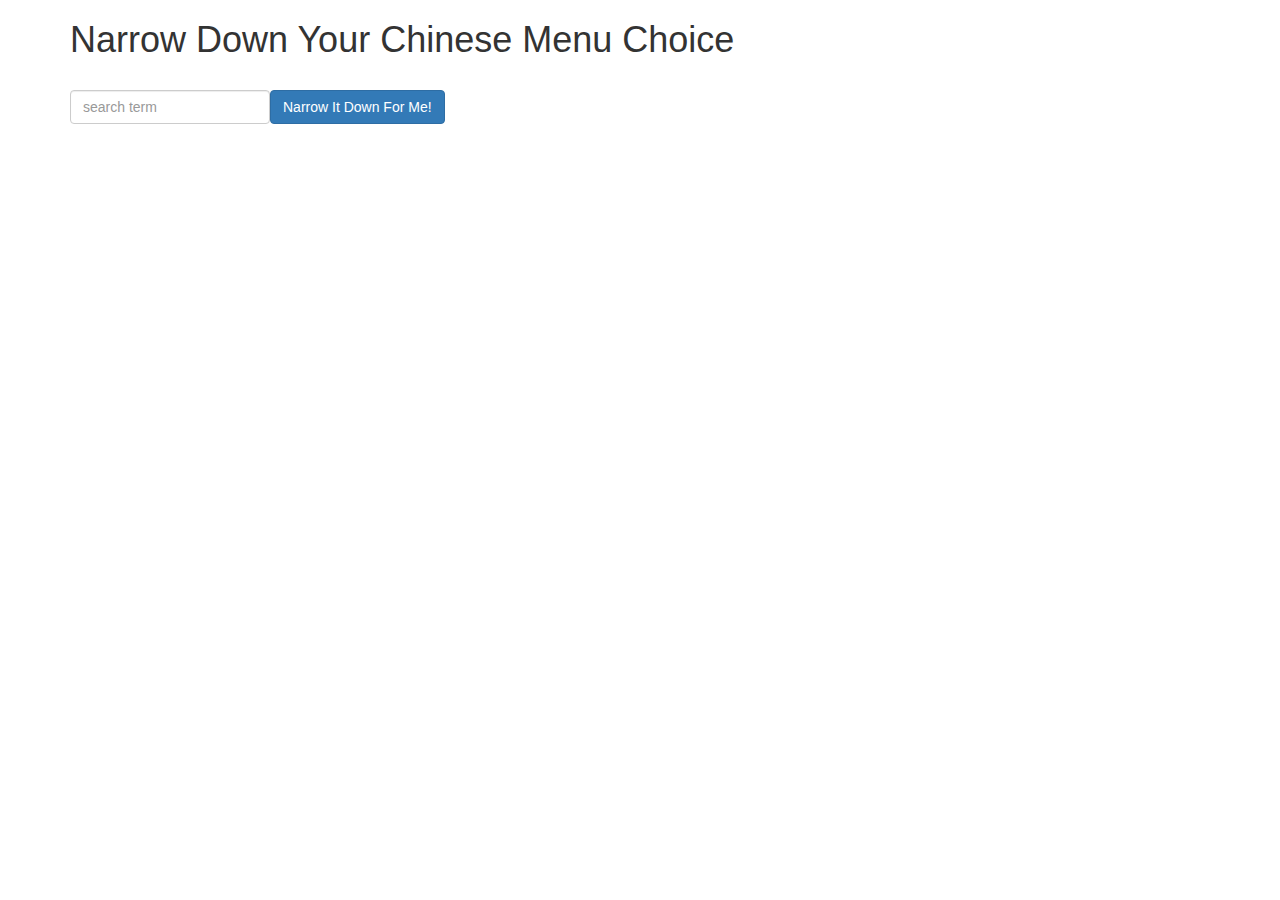
<file: assignments/assignment3/index.html>
<!doctype html>
<html lang="en" ng-app='NarrowItDownApp'>
  <head>
    <title>Narrow Down Your Menu Choice</title>
    <meta name="viewport" content="width=device-width, initial-scale=1">
    <script src="angular.min.js"></script>
    <script src="app.js"></script>
	<link rel="stylesheet" href="styles/bootstrap.min.css">
    <link rel="stylesheet" href="styles/styles.css">
  </head>
<body>
<form>
   <div class="container" ng-controller='NarrowItDownController as controller'>
    <h1>Narrow Down Your Chinese Menu Choice</h1>

    <div>
      <input ng-model="controller.searchTerm" type="text" placeholder="search term" class="form-control">
    </div>
    <div>
      <button ng-click="controller.getMatchedMenuItems();" class="btn btn-primary">Narrow It Down For Me!</button>
    </div>
	<div class="form-group">
		<!-- found-items should be implemented as a component -->
		<found-items found-itms="controller.found" on-remove="controller.removeItem(index)" searching="controller.searching"></found-items>
	</div>
  </div>
</form>
</body>
</html>
</file>
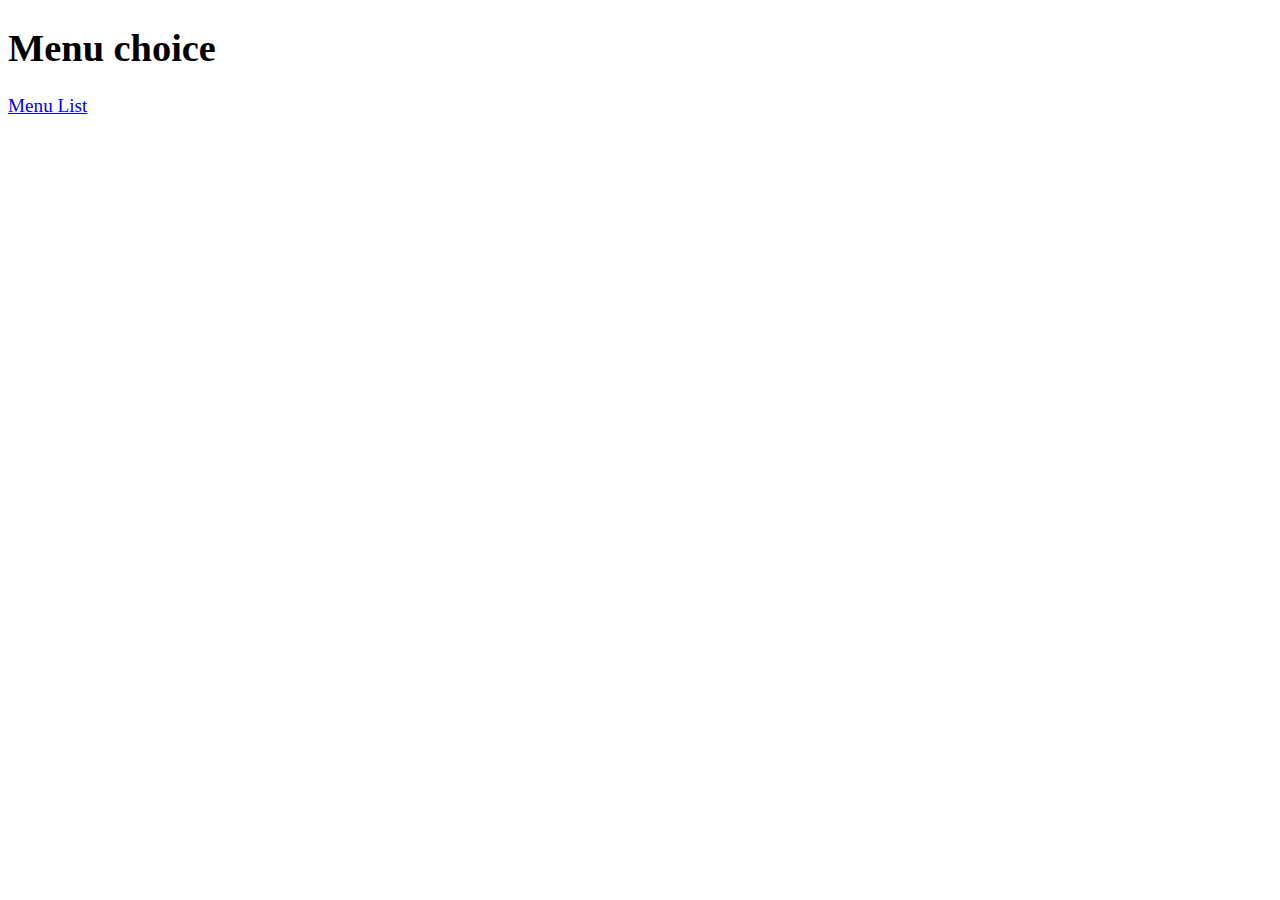
<file: assignments/assignment4/index.html>
<!doctype html>
<html lang="en" ng-app='MenuApp'>
  <head>
    <title>RESTAURANT MENU REST API</title>
    <meta name="viewport" content="width=device-width, initial-scale=1">
    <link rel="stylesheet" href="css/styles.css">
  </head>
<body>
	
	<h1>Menu choice</h1>

	<ui-view></ui-view>
	
	<loading-spinner></loading-spinner>

	<script src="angular.min.js"></script>
	<script src="angular-ui-router.min.js"></script>
	<!-- Modules -->
	<script src="data.module.js"></script>
    <script src="menuapp.module.js"></script>
	<script src="spinner/spinner.module.js"></script>
	<!-- routes -->
	<script src="routes.js"></script>
	<!-- Artifacts -->
	<script src="menuapp.constant.js"></script>
	<script src="menudata.service.js"></script>
	<script src="categories.component.js"></script>
	<script src="menuapp.controller.js"></script>
	<script src="items.component.js"></script>
	<script src="menuapp.itemcontroller.js"></script>
	
	<script src="spinner/loadingspinner.component.js"></script>
</body>
</html>
</file>
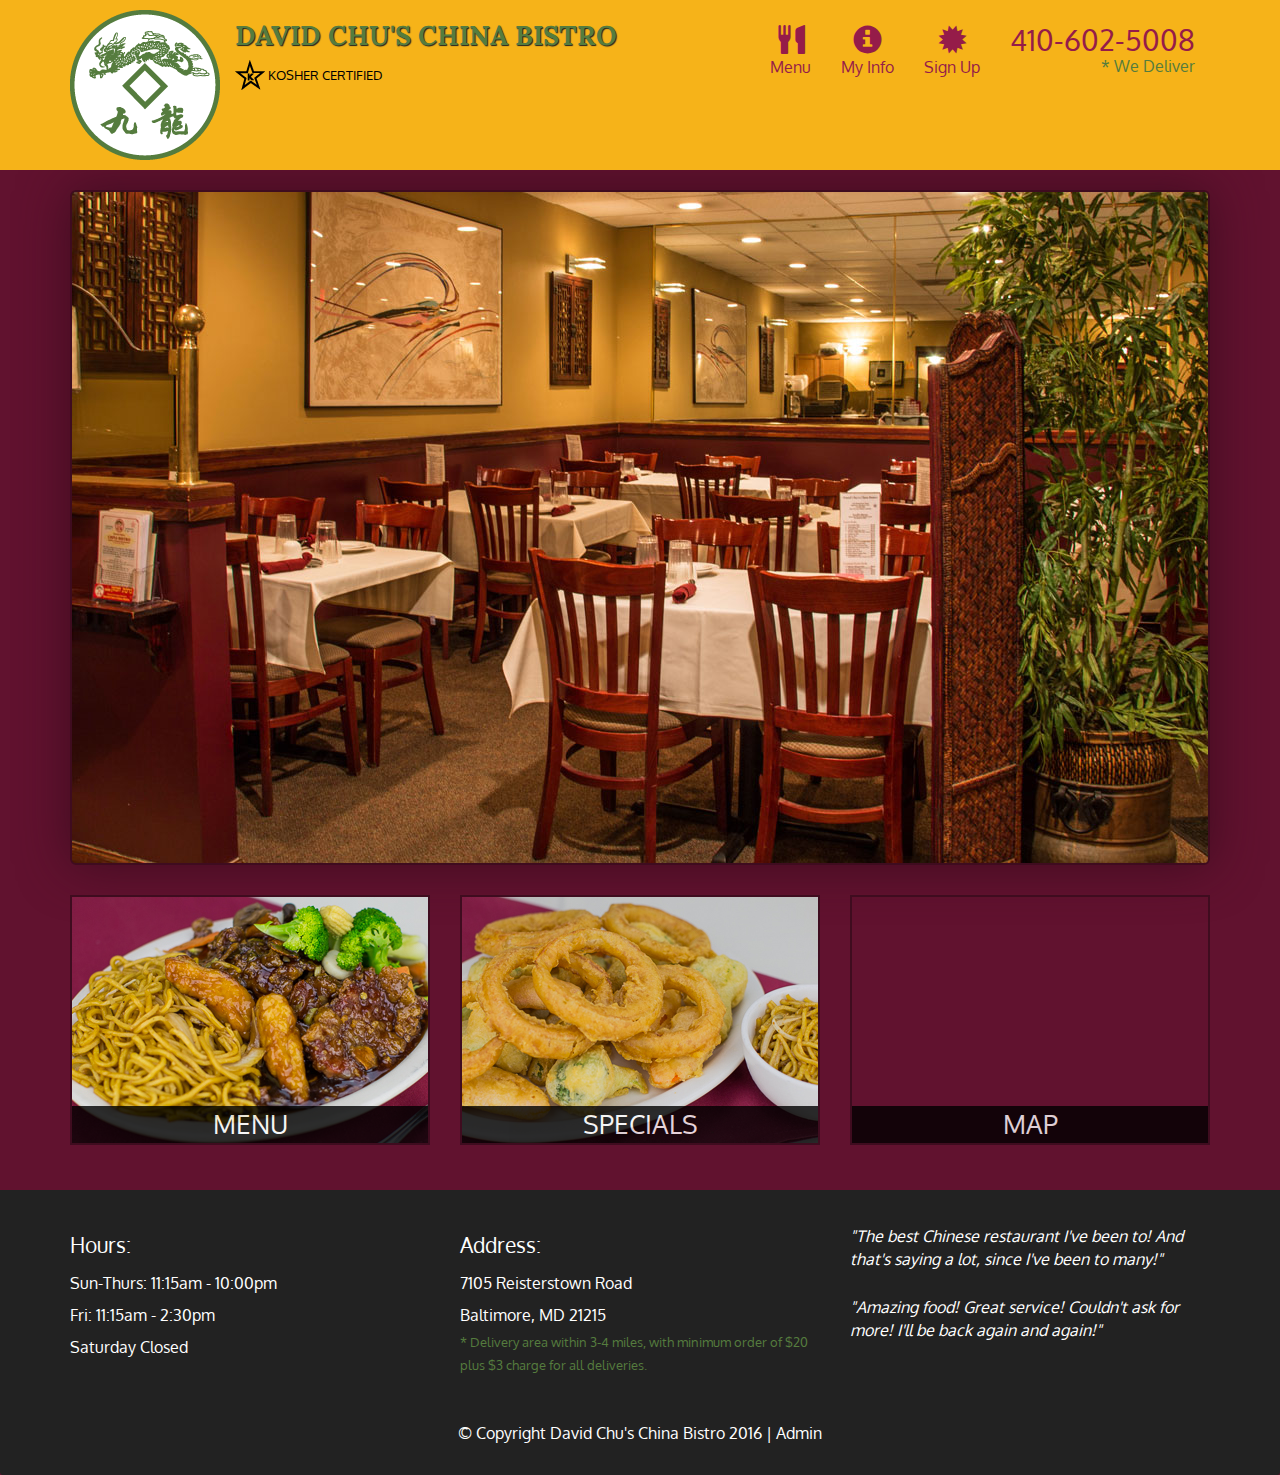
<file: assignments/assignment5/index.html>
<!DOCTYPE html>
<html lang="en">
  <head>
    <meta charset="utf-8">
    <meta http-equiv="X-UA-Compatible" content="IE=edge">
    <meta name="viewport" content="width=device-width, initial-scale=1">
    <title>David Chu's China Bistro</title>
    <link href='https://fonts.googleapis.com/css?family=Oxygen:400,300,700' rel='stylesheet' type='text/css'>
    <link href='https://fonts.googleapis.com/css?family=Lora' rel='stylesheet' type='text/css'>
    <link rel="stylesheet" href="css/bootstrap.min.css">
    <link rel="stylesheet" href="css/restaurant.css">
    <link rel="stylesheet" href="css/common.css">
  </head>
  <body ng-app="restaurant" ng-strict-di>

    <!-- Fixed position loading indicator -->
    <loading class="loading-indicator"></loading>

    <header>
      <nav id="header-nav" class="navbar navbar-default">
        <div class="container">
          <div class="navbar-header">
            <a href="index.html" class="pull-left visible-md visible-lg">
              <div id="logo-img" alt="Logo image"></div>
            </a>

            <div class="navbar-brand">
              <a href="index.html"><h1>David Chu's China Bistro</h1></a>
              <p>
              <img src="images/star-k-logo.png" alt="Kosher certification">
              <span>Kosher Certified</span>
              </p>
            </div>

            <button id="navbarToggle" type="button" class="navbar-toggle collapsed" data-toggle="collapse" data-target="#collapsable-nav" aria-expanded="false">
              <span class="sr-only">Toggle navigation</span>
              <span class="icon-bar"></span>
              <span class="icon-bar"></span>
              <span class="icon-bar"></span>
            </button>
          </div>

          <div id="collapsable-nav" class="collapse navbar-collapse">
            <ul id="nav-list" class="nav navbar-nav navbar-right">
              <li id="navHomeButton" class="visible-xs">
                <a href="index.html">
                  <span class="glyphicon glyphicon-home"></span> Home</a>
              </li>
              <li id="navMenuButton" ui-sref-active="active">
                <a ui-sref="public.menu">
                  <span class="glyphicon glyphicon-cutlery"></span><br class="hidden-xs"> Menu</a>
              </li>
              <li ui-sref-active="active">
                <a ui-sref="public.myInfo">
                  <span class="glyphicon glyphicon-info-sign"></span><br class="hidden-xs"> My Info</a>
              </li>
              <li ui-sref-active="active">
                <a ui-sref="public.signUp">
                  <span class="glyphicon glyphicon-certificate"></span><br class="hidden-xs"> Sign Up</a>
              </li>
              <li id="phone" class="hidden-xs">
                <a href="tel:410-602-5008">
                  <span>410-602-5008</span></a><div>* We Deliver</div>
              </li>
            </ul><!-- #nav-list -->
          </div><!-- .collapse .navbar-collapse -->
        </div><!-- .container -->
      </nav><!-- #header-nav -->
    </header>

    <div id="call-btn" class="visible-xs">
      <a class="btn" href="tel:410-602-5008">
        <span class="glyphicon glyphicon-earphone"></span>
        410-602-5008
      </a>
    </div>
    <div id="xs-deliver" class="text-center visible-xs">* We Deliver</div>

    <ui-view>
      <div class="text-center initial-loading">
        <h2>Loading Site...</h2>
      </div>
    </ui-view>

    <footer class="panel-footer">
      <div class="container">
        <div class="row">
          <section id="hours" class="col-sm-4">
            <span>Hours:</span><br>
            Sun-Thurs: 11:15am - 10:00pm<br>
            Fri: 11:15am - 2:30pm<br>
            Saturday Closed
            <hr class="visible-xs">
          </section>
          <section id="address" class="col-sm-4">
            <span>Address:</span><br>
            7105 Reisterstown Road<br>
            Baltimore, MD 21215
            <p>* Delivery area within 3-4 miles, with minimum order of $20 plus $3 charge for all deliveries.</p>
            <hr class="visible-xs">
          </section>
          <section id="testimonials" class="col-sm-4">
            <p>"The best Chinese restaurant I've been to! And that's saying a lot, since I've been to many!"</p>
            <p>"Amazing food! Great service! Couldn't ask for more! I'll be back again and again!"</p>
          </section>
        </div>
        <div class="text-center">
          &copy; Copyright David Chu's China Bistro 2016 |
          <a ui-sref="admin.auth">Admin</a></div>
      </div>
    </footer>

    <!-- Libs -->
    <script src="lib/jquery-2.1.4.min.js"></script>
    <script src="lib/bootstrap.min.js"></script>
    <script src="lib/angular.min.js"></script>
    <script src="lib/angular-ui-router.min.js"></script>

    <!-- Main Restaurant Module -->
    <script src="src/restaurant.module.js"></script>

    <!-- Common Module -->
    <script src="src/common/common.module.js"></script>
    <script src="src/common/loading/loading.component.js"></script>
    <script src="src/common/loading/loading.interceptor.js"></script>
    <script src="src/common/menu.service.js"></script>

    <!-- Public Module -->
    <script src="src/public/public.module.js"></script>
    <script src="src/public/public.routes.js"></script>
    <script src="src/public/menu/menu.controller.js"></script>
    <script src="src/public/menu-category/menu-category.component.js"></script>
    <script src="src/public/menu-items/menu-items.controller.js"></script>
    <script src="src/public/menu-item/menu-item.component.js"></script>

	<!-- Assignment files -->
	<script src="src/public/my-info/my-info.controller.js"></script>
	<script src="src/public/sign-up/sign-up.controller.js"></script>
	<script src="src/common/signup.service.js"></script>
	
    <!-- ADMIN SITE -->

    <!--Application files -->

  </body>

</html>
</file>
<file: assignments/assignment3/styles/styles.css>
h1 {
  margin-bottom: 30px;
}
input[type="text"] {
  width: 200px;
  float: left;
}
.narrow-button {
  float: left;
  margin-left: 10px;
}
.loader {
  display: none;
  margin-left: 5px;
  font-size: 10px;
  float: left;
  border-top: 1.1em solid rgba(147, 147, 147, 0.2);
  border-right: 1.1em solid rgba(147, 147, 147, 0.2);
  border-bottom: 1.1em solid rgba(147, 147, 147, 0.2);
  border-left: 1.1em solid #676767;
  -webkit-transform: translateZ(0);
  -ms-transform: translateZ(0);
  transform: translateZ(0);
  -webkit-animation: load8 1.1s infinite linear;
  animation: load8 1.1s infinite linear;
}
.loader,
.loader:after {
  border-radius: 50%;
  width: 3em;
  height: 3em;
}
@-webkit-keyframes load8 {
  0% {
    -webkit-transform: rotate(0deg);
    transform: rotate(0deg);
  }
  100% {
    -webkit-transform: rotate(360deg);
    transform: rotate(360deg);
  }
}
@keyframes load8 {
  0% {
    -webkit-transform: rotate(0deg);
    transform: rotate(0deg);
  }
  100% {
    -webkit-transform: rotate(360deg);
    transform: rotate(360deg);
  }
}
</file>
<file: assignments/assignment4/css/styles.css>
body {
  font-size: 1.2em;
}

.error {
  color: red;
  font-weight: bold;
  display: none;
}

.loading-icon {
  position: absolute;
  left: 50%;
  top: 10px;
}

li[ui-sref]:hover {
  display: inline-block;
  cursor: pointer;
  border: solid black 1px;
  padding-left: 5px;
  padding-right: 5px;
}
</file>
<file: assignments/assignment5/css/restaurant.css>
body {
  font-size: 16px;
  color: #fff;
  background-color: #61122f;
  font-family: 'Oxygen', sans-serif;
}

fieldset {
  font-size: 16px;
  color: #fabada;
  font-family: 'Oxygen', sans-serif;
  border: 1px solid #e0e0e0;
  padding: 10px;
}

fieldset input {
  font-size: 20px;
  color: black;
  font-family: 'Oxygen', sans-serif;
}

fieldset button {
  color: black;
  font-weight: bold;
}

#review{
	color: yellow;
}

#success{
	color: green;
	font-weight: bold;
}

#menu_item_img{
	margin: 0 auto;
}

:disabled {
   color: gray; 
}

legend {
    border-style: none;
    border-width: 0;
    font-size: 24px;
    line-height: 43px;
    margin-bottom: 0;
    width: auto;
    padding: 0 10px;
	color: #fabada;
    border: 1px solid #e0e0e0;
}

fieldset span {
	color: yellow;
}

.initial-loading {
  margin-top: 60px;
}

/** HEADER **/
#header-nav {
  background-color: #f6b319;
  border-radius: 0;
  border: 0;
}

#logo-img {
  background: url('../images/restaurant-logo_large.png') no-repeat;
  width: 150px;
  height: 150px;
  margin: 10px 15px 10px 0;
}

.navbar-brand {
  padding-top: 25px;
}
.navbar-brand h1 { /* Restaurant name */
  font-family: 'Lora', serif;
  color: #557c3e;
  font-size: 1.5em;
  text-transform: uppercase;
  font-weight: bold;
  text-shadow: 1px 1px 1px #222;
  margin-top: 0;
  margin-bottom: 0;
  line-height: .75;
}
.navbar-brand a:hover, .navbar-brand a:focus {
  text-decoration: none;
}
.navbar-brand p { /* Kosher cert */
  color: #000;
  text-transform: uppercase;
  font-size: .7em;
  margin-top: 15px;
}
.navbar-brand p span { /* Star-K */
  vertical-align: middle;
}

#nav-list {
  margin-top: 10px;
}
#nav-list a {
  color: #951C49;
  text-align: center;
}
#nav-list a:hover {
  background: #E7E7E7;
}
#nav-list a span {
  font-size: 1.8em;
}

#phone {
  margin-top: 5px;
}
#phone a { /* Phone number */
  text-align: right;
  padding-bottom: 0;
}
#phone div { /* We Deliver */
  color: #557c3e;
  text-align: right;
  padding-right: 15px;
}

.navbar-header button.navbar-toggle, .navbar-header .icon-bar {
  border: 1px solid #61122f;
}
.navbar-header button.navbar-toggle {
  clear: both;
  margin-top: -30px;
}
/* END HEADER */

/* FOOTER */
.panel-footer {
  margin-top: 30px;
  padding-top: 35px;
  padding-bottom: 30px;
  background-color: #222;
  border-top: 0;
}
.panel-footer div.row {
  margin-bottom: 35px;
}
#hours, #address {
  line-height: 2;
}
#hours > span, #address > span {
  font-size: 1.3em;
}
#address p {
  color: #557c3e;
  font-size: .8em;
  line-height: 1.8;
}
#testimonials {
  font-style: italic;
}
#testimonials p:nth-child(2) {
  margin-top: 25px;
}
a[ui-sref="admin.auth"] {
  color: #fff;
}
/* END FOOTER */

/********** Medium devices only **********/
@media (min-width: 992px) and (max-width: 1199px) {
  /* Header */
  #logo-img {
    background: url('../images/restaurant-logo_medium.png') no-repeat;
    width: 100px;
    height: 100px;
    margin: 5px 5px 5px 0;
  }
  /* End Header */
}


/********** Extra small devices only **********/
@media (max-width: 767px) {
  /* Header */
  .navbar-brand {
    padding-top: 10px;
    height: 80px;
  }
  .navbar-brand h1 { /* Restaurant name */
    padding-top: 10px;
    font-size: 5vw; /* 1vw = 1% of viewport width */
  }
  .navbar-brand p { /* Kosher cert */
    font-size: .6em;
    margin-top: 12px;
  }
  .navbar-brand p img { /* Star-K */
    height: 20px;
  }

  #collapsable-nav a { /* Collapsed nav menu text */
    font-size: 1.2em;
  }
  #collapsable-nav a span { /* Collapsed nav menu glyph */
    font-size: 1em;
    margin-right: 5px;
  }

  #call-btn > a {
    font-size: 1.5em;
    display: block;
    margin: 0 20px;
    padding: 10px;
    border: 2px solid #fff;
    background-color: #f6b319;
    color: #951c49;
  }
  #xs-deliver {
    margin-top: 5px;
    font-size: .7em;
    letter-spacing: .1em;
    text-transform: uppercase;
  }
  /* End Header */

  /* Footer */
  .panel-footer section {
    margin-bottom: 30px;
    text-align: center;
  }
  .panel-footer section:nth-child(3) {
    margin-bottom: 0; /* margin already exists on the whole row */
  }
  .panel-footer section hr {
    width: 50%;
  }
  /* End Footer */
}


/********** Super extra small devices Only :-) (e.g., iPhone 4) **********/
@media (max-width: 479px) {
  /* Header */
  .navbar-brand h1 { /* Restaurant name */
    padding-top: 5px;
    font-size: 6vw;
  }
  /* End Header */
}
</file>
<file: assignments/assignment5/css/common.css>
.loading-indicator {
    display: block;
    width: 70px;
    position: fixed;
    left: 0;
    right: 0;
    margin: 0 auto;
    top: 40%;
    z-index: 100;
    background-color: #FFF;
}

.loading-indicator img {
    width: 70px;
    background-color: #FFF;
}

.ui-view-placeholder {
    margin-top: 60px;
}
</file>
